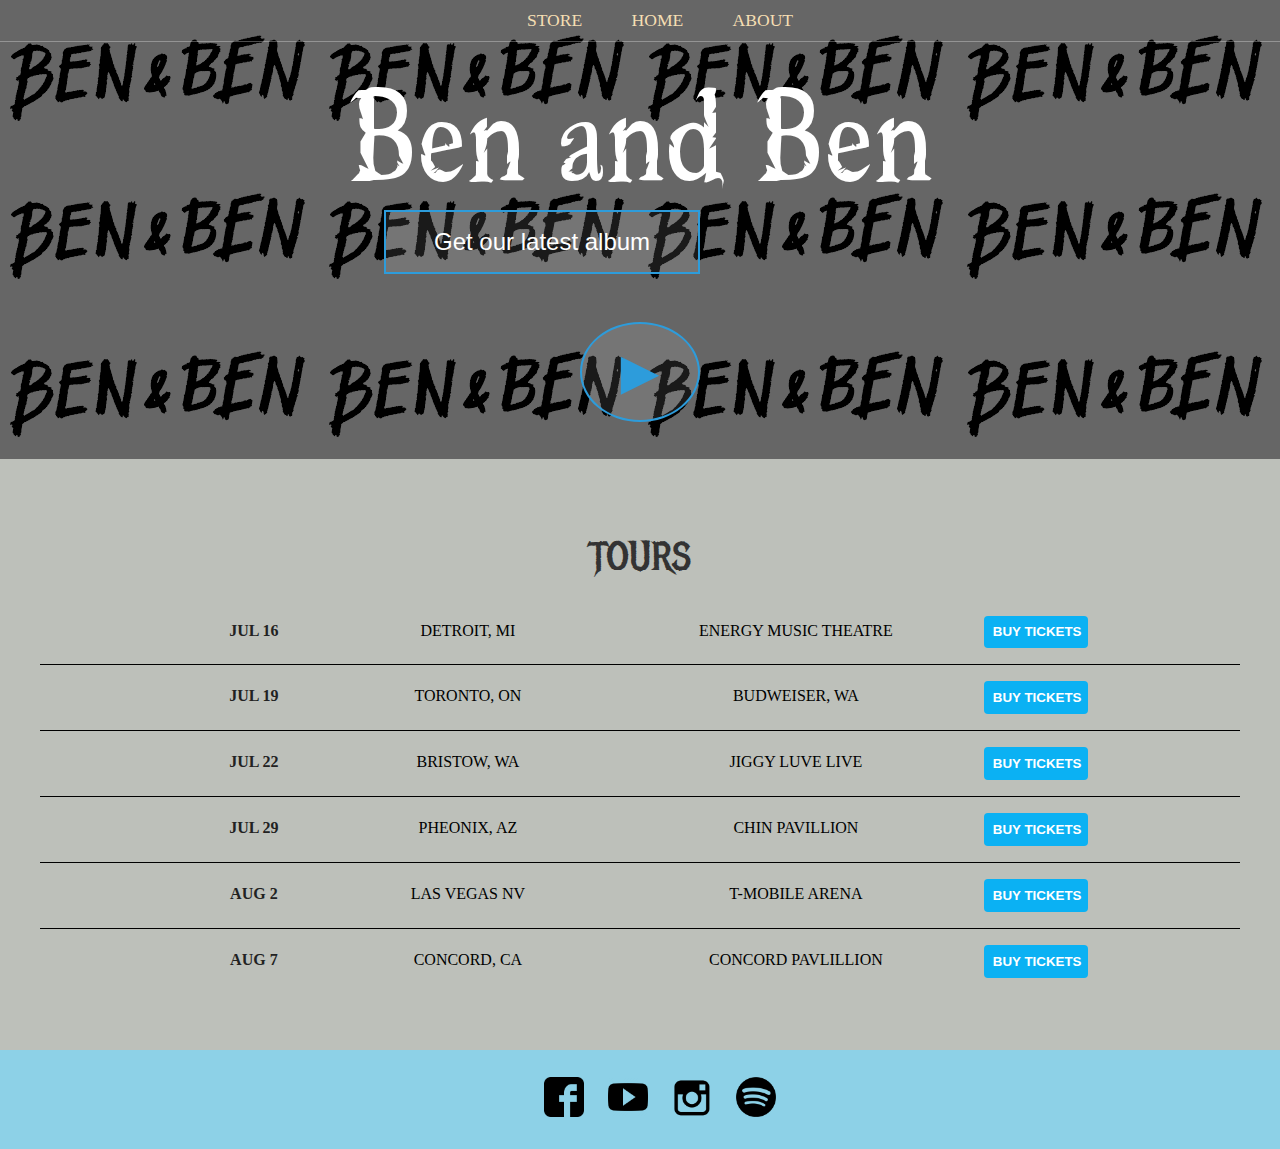
<file: index.html>
<!DOCTYPE html>
<html>
    <head>
        <title>Ben and Ben</title>
        <meta name="description" content="This is a description">
        <link rel="stylesheet" href="style.css" />
    </head>
    <body>
        <header class="main-header">
            <nav  class="nav main-nav">
                <ul>
                    <li> <a href="store.html"> STORE</a></li>
                    <li> <a href="index.html"> HOME </a>  </li>
                    <li> <a href="about.html"> ABOUT</a></li>
                </ul>
            </nav>
            
            <h1  class="band-name band-name-large"><font>Ben and Ben</font></h1>
            <!-- find a suitable bg image-->
            <div>
            <button class="btn btn-header" type="button"> Get our latest album </button>
            </div>  
            <button type="button" class="btn btn-header btn-play"> &#9658; </button>
            <br>
            <br>

        </header>
        <section class="pos">
            <h2 class="content-header"> TOURS </h2>
            <div class="home-content"></div>
                <div class="tour-row">
                    <span  class="tour-item tour-date">JUL 16</span> 
                    
                    <span class="tour-item tour-city">DETROIT, MI</span> 
                    
                    <span class="tour-item tour-arena">ENERGY MUSIC THEATRE</span>
                    
                    <button type="button" class="btn tour-item tour-btn btn-primary"> BUY TICKETS </button>
                    
                </div>
            </div>

            <div class="tour-row">
                <div>
                    <span  class="tour-item tour-date">JUL 19</span> 
                    
                    <span  class="tour-item tour-city">TORONTO, ON</span> 
                    
                    <span class="tour-item tour-arena">BUDWEISER, WA</span>
                    
                    <button type="button" class="btn tour-item tour-btn btn-primary"> BUY TICKETS </button>
                   
                </div>
            </div>

            <div class="tour-row">
             
                    <span  class="tour-item tour-date">JUL 22</span> 
                
                    <span  class="tour-item tour-city">BRISTOW, WA</span> 
                    
                    <span class="tour-item tour-arena">JIGGY LUVE LIVE</span>
                   
                    <button type="button" class="btn tour-item tour-btn btn-primary"> BUY TICKETS </button>
                   
                </div>
            </div>

            <div class="tour-row">
                <div >
                    <span  class="tour-item tour-date">JUL 29</span> 
                    
                    <span  class="tour-item tour-city">PHEONIX, AZ</span> 
                    
                    <span  class="tour-item tour-arena">CHIN PAVILLION</span>
                    
                    <button type="button" class="btn tour-item tour-btn btn-primary"> BUY TICKETS </button>
                    
                </div>
            </div>

            <div class="tour-row">
                <div >
                    <span  class="tour-item tour-date">AUG 2</span> 
                    
                    <span class="tour-item tour-city">LAS VEGAS NV</span> 
                    
                    <span class="tour-item tour-arena">T-MOBILE ARENA</span>
                    
                    <button type="button"  class="btn tour-item tour-btn btn-primary" > BUY TICKETS </button>
                    
                </div>
            </div>

            <div class="tour-row">
                <div >
                    <span  class="tour-item tour-date">AUG 7</span> 
                    
                    <span class="tour-item tour-city">CONCORD, CA</span> 
                   
                    <span class="tour-item tour-arena">CONCORD PAVLILLION</span>
                    
                    <button type="button" class="btn tour-item tour-btn btn-primary"> BUY TICKETS </button>
                    
                </div>
            </div>

        </section>
        

        <footer class="main-footer"> 
            <div class="main-footer-container">
            
          
     
            <nav>
                <ul class="nav">
                    
                    <li class="li1">
                        <a href="https://facebook.com/BenAndBenMusic/" target="_blank">
                        <img src="fb.png" alt="image" height="40">
                        </a>
                    </li>
    
                    <li  class="li2">
                        <a href="https://www.youtube.com/playlist?list=PLIwnUwteMBLapvfUKnCAx-0QUQ2L3q3P4" target="_blank">
                        <img src="yt.png" alt="image" height="40">
                        </a>
                    </li>
                    <li  class="li3">
                        <a href="https://instagram.com/benAndbenmusic/" target="_blank">
                        <img src="ig.png" alt="image" height="40">
                        </a>
                    </li>
                    <li  class="li4">
                        <a href="https://open.spotify.com/artist/4DAcJXcjX0zlQAZAPAx4Zb" target="_blank">
                        <img src="sp.png" alt="image" height="40">
                        </a>
                    </li>
                
                </ul>
            </nav>
        
        </div> 
    </footer>  
    </body>
</html>
</file>
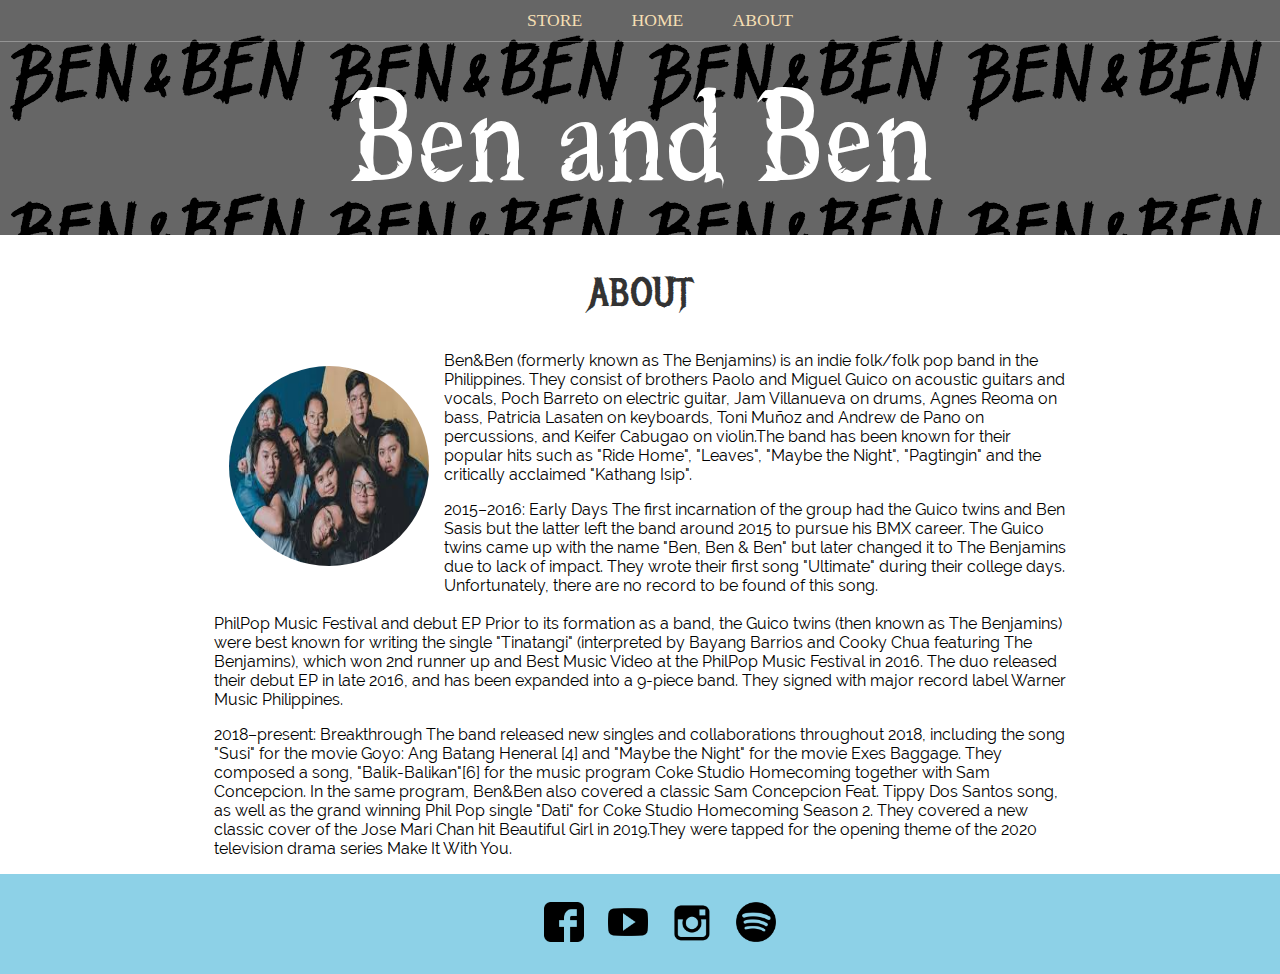
<file: about.html>
<!DOCTYPE html>
<html>
    <head>
        <title>about</title>
        <meta name="description" content="This is a description">
        <link href="https://fonts.googleapis.com/css?family=Boogaloo&display=swap" rel="stylesheet">
        <link rel="stylesheet" href="style.css" />
    </head>
    <body>
        <header class="main-header">
            <nav class="nav main-nav">
                
                <ul>
                    <li> <a href="store.html"> STORE</a></li>
                    <li> <a href="index.html"> HOME </a></li>                   
                    <li> <a href="about.html"> ABOUT</a></li>
                </ul>
            </nav>
           
            <h1 class="band-name band-name-large">
                <font>Ben and Ben</font>
                
            </h1>
        </header>
        
        <section class="content-section container">
            <h2 class="content-header">
                <font>ABOUT</font>
            </h2>
            <img class="about-band-img" src="ben.jpg" alt="image" height="400" width="700">
            <p class="paragraph">
                Ben&Ben (formerly known as The Benjamins) is an indie folk/folk pop band in the Philippines. 
                They consist of brothers Paolo and Miguel Guico on acoustic guitars and vocals, 
                Poch Barreto on electric guitar, Jam Villanueva on drums, Agnes Reoma on bass, 
                Patricia Lasaten on keyboards, Toni Muñoz and Andrew de Pano on percussions, 
                and Keifer Cabugao on violin.The band has been known for their popular hits 
                such as "Ride Home", "Leaves", "Maybe the Night", "Pagtingin" 
                and the critically acclaimed "Kathang Isip".

            </p>

           

            <p class="paragraph">
                2015–2016: Early Days
                The first incarnation of the group had the Guico twins and Ben Sasis but the latter 
                left the band around 2015 to pursue his BMX career. The Guico twins came up with the name 
                "Ben, Ben & Ben" but later changed it to The Benjamins due to lack of impact. 
                They wrote their first song "Ultimate" during their college days. Unfortunately, 
                there are no record to be found of this song.
                <br><br>
                
                PhilPop Music Festival and debut EP
                Prior to its formation as a band, the Guico twins (then known as The Benjamins) 
                were best known for writing the single "Tinatangi" (interpreted by Bayang Barrios and 
                Cooky Chua featuring The Benjamins), which won 2nd runner up and Best Music Video at the 
                PhilPop Music Festival in 2016. The duo released their debut EP in late 2016, and has been 
                expanded into a 9-piece band. They signed with major record label Warner Music Philippines.
                 
            </p>

            <p class="paragraph">
                2018–present: Breakthrough
                The band released new singles and collaborations throughout 2018, including the song 
                "Susi" for the movie Goyo: Ang Batang Heneral [4] and "Maybe the Night" for the movie Exes Baggage. 
                They composed a song, "Balik-Balikan"[6] for the music program Coke Studio Homecoming together with 
                Sam Concepcion. In the same program, Ben&Ben also covered a classic Sam Concepcion Feat. Tippy Dos 
                Santos song, as well as the grand winning Phil Pop single "Dati" for Coke Studio Homecoming Season 2. 
                They covered a new classic cover of the Jose Mari Chan hit Beautiful Girl in 2019.They were tapped 
                for the opening theme of the 2020 television drama series Make It With You.
                   
            </p>

        </section>
    
        <footer class="main-footer"> 
            <div class="main-footer-container">
            
          
     
            <nav>
                <ul class="nav">
                    
                    <li class="li1">
                        <a href="https://facebook.com/BenAndBenMusic/" target="_blank">
                        <img src="fb.png" alt="image" height="40">
                        </a>
                    </li>
    
                    <li  class="li2">
                        <a href="https://www.youtube.com/playlist?list=PLIwnUwteMBLapvfUKnCAx-0QUQ2L3q3P4" target="_blank">
                        <img src="yt.png" alt="image" height="40">
                        </a>
                    </li>
                    <li  class="li3">
                        <a href="https://instagram.com/benAndbenmusic/" target="_blank">
                        <img src="ig.png" alt="image" height="40">
                        </a>
                    </li>
                    <li  class="li4">
                        <a href="https://open.spotify.com/artist/4DAcJXcjX0zlQAZAPAx4Zb" target="_blank">
                        <img src="sp.png" alt="image" height="40">
                        </a>
                    </li>
                
                </ul>
            </nav>
        
        </div> 
    </footer>  
    </body>
</html>
</file>
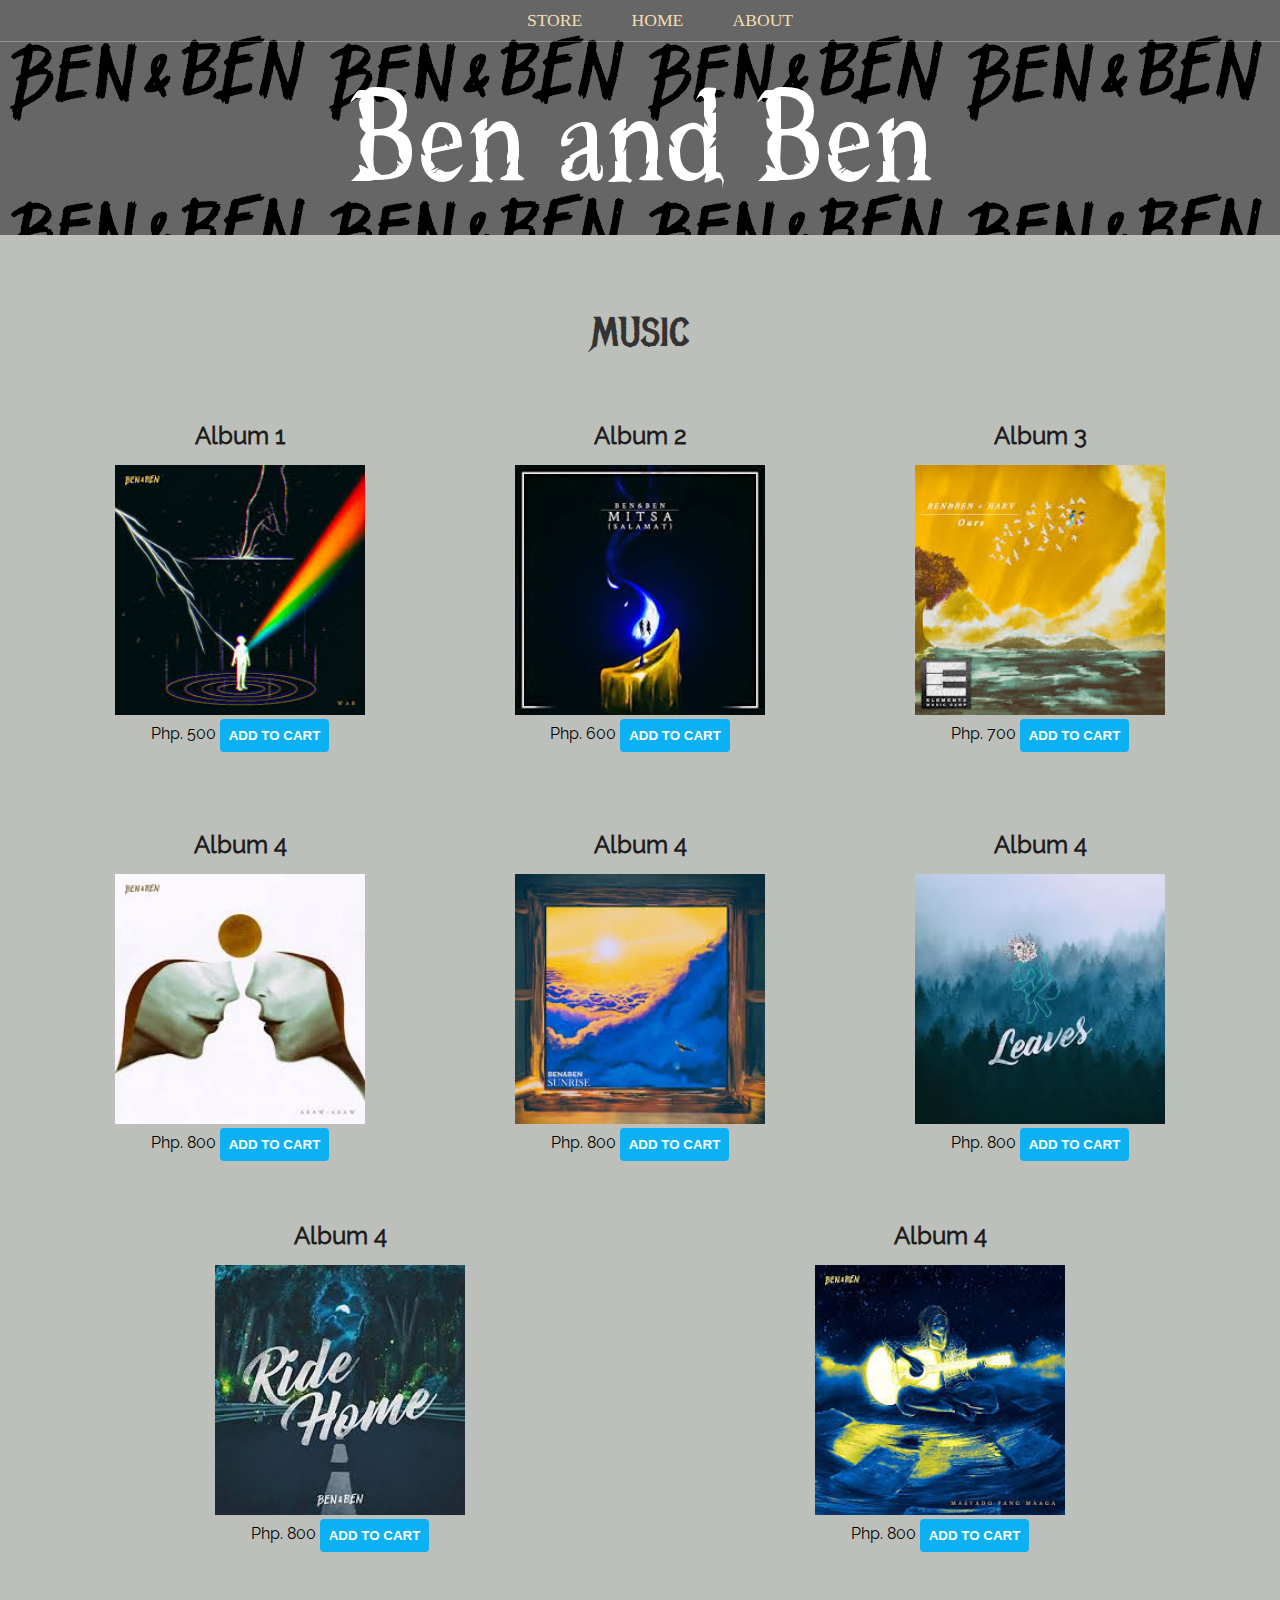
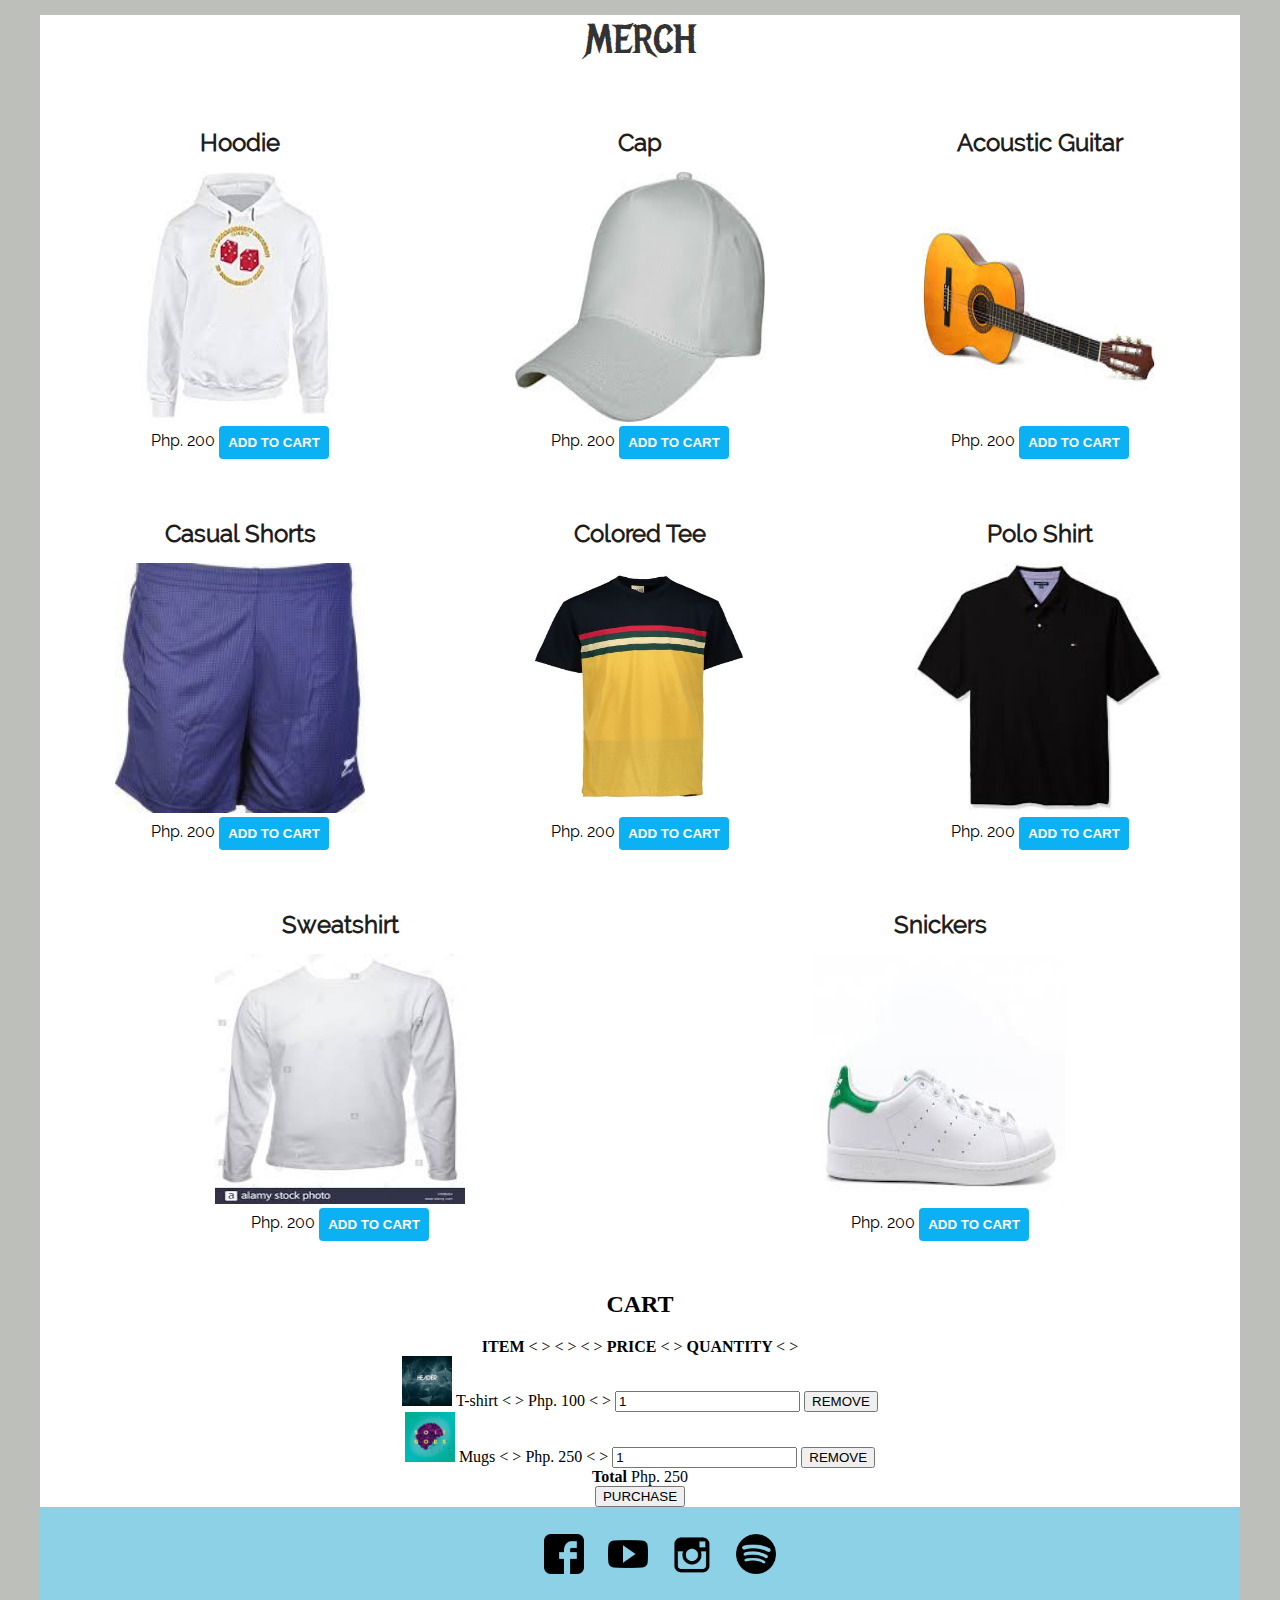
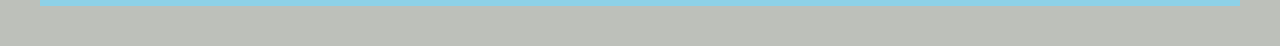
<file: store.html>
<!DOCTYPE html>
<html>
    <head>
        <title>store</title>
        <meta name="description" content="This is a description">
        <link rel="stylesheet" href="style.css" />
    </head>
    <body>
        <header class="main-header">
            <nav class="nav main-nav">
                <ul>
                    <li> <a href="store.html"> STORE</a></li>
                    <li> <a href="index.html"> HOME </a>  </li>
                    <li> <a href="about.html"> ABOUT</a></li>
                </ul>
            </nav>
            <h1 class="band-name band-name-large">
                <font>Ben and Ben</font>
                
            </h1>
        </header>
        <section class="pos">
            <h2 class="content-header"> MUSIC </h2>
            <div class="shop-itemss">
                <div class="shop-item">
                    <span class="shop-item-title"> Album 1 </span>
                    <img class="shop-item-image" src="album-limawasa2019.jpg">
                    <div class="shop-item-details">
                            <span class="shop-item-price"> Php. 500</span>
                            <button class="btn btn-primary shop-item-button" 
                            type="button"> ADD TO CART </button>
                    </div>
                </div>
                

                <div class="shop-item">
                    <span class="shop-item-title"> Album 2 </span>
                    <img class="shop-item-image" src="album-mitsa2019.jpg">
                    <div class="shop-item-details">
                        <span class="shop-item-price"> Php. 600</span>
                        <button class="btn btn-primary shop-item-button" 
                        type="button"> ADD TO CART </button>
                    </div>
                    <br>

                </div>

                <div class="shop-item">
                    <span class="shop-item-title"> Album 3 </span>
                    <img class="shop-item-image" src="album-ours2019.jpg">
                    <div class="shop-item-details">
                        <span class="shop-item-price"> Php. 700</span>
                        <button class="btn btn-primary shop-item-button" 
                        type="button"> ADD TO CART </button>
                    </div>
                    <br>

                </div>

                <div class="shop-item">
                    <span class="shop-item-title"> Album 4 </span>
                    <img class="shop-item-image" src="album-araw-araw2019.jpg">
                    <div class="shop-item-details">
                        <span class="shop-item-price"> Php. 800</span>
                        <button class="btn btn-primary shop-item-button" 
                        type="button"> ADD TO CART </button>
                    </div>
                </div>

                <div class="shop-item">
                    <span class="shop-item-title"> Album 4 </span>
                    <img class="shop-item-image" src="album-sunrise2018.jpg">
                    <div class="shop-item-details">
                        <span class="shop-item-price"> Php. 800</span>
                        <button class="btn btn-primary shop-item-button" 
                        type="button"> ADD TO CART </button>
                    </div>
                </div>

                <div class="shop-item">
                    <span class="shop-item-title"> Album 4 </span>
                    <img class="shop-item-image" src="album-leaves2017.jpg">
                    <div class="shop-item-details">
                        <span class="shop-item-price"> Php. 800</span>
                        <button class="btn btn-primary shop-item-button" 
                        type="button"> ADD TO CART </button>
                    </div>
                </div>

                <div class="shop-item">
                    <span class="shop-item-title"> Album 4 </span>
                    <img class="shop-item-image" src="album-ridehome2017.jpg">
                    <div class="shop-item-details">
                        <span class="shop-item-price"> Php. 800</span>
                        <button class="btn btn-primary shop-item-button" 
                        type="button"> ADD TO CART </button>
                    </div>
                </div>

                <div class="shop-item">
                    <span class="shop-item-title"> Album 4 </span>
                    <img class="shop-item-image" src="masyado.jpg">
                    <div class="shop-item-details">
                        <span class="shop-item-price"> Php. 800</span>
                        <button class="btn btn-primary shop-item-button" 
                        type="button"> ADD TO CART </button>
                    </div>
                </div>

                


            </div>
                
        

        <section class="merch">
            
            <h2 class="content-header"> MERCH </h2>
        <div class="shop-itemss">
            
                
            <div class="shop-item">
                <span class="shop-item-title"> Hoodie </span>
                <img class="shop-item-image" src="merch-hoodie.jpg">
                    <div class="shop-item-details" >
                        <span  class="shop-item-price"> Php. 200</span>
                        <button class="btn btn-primary shop-item-button"
                         type="button"> ADD TO CART </button>
                    </div>
            </div>

                <div class="shop-item">
                    <span class="shop-item-title"> Cap </span>
                    <img class="shop-item-image" src="merch-cap.jpg">
                    <div class="shop-item-details">
                        <span class="shop-item-price"> Php. 200</span>
                        <button class="btn btn-primary shop-item-button" 
                        type="button"> ADD TO CART </button>
                    </div>
                </div>

                <div class="shop-item">
                    <span class="shop-item-title"> Acoustic Guitar </span>
                    <img class="shop-item-image" src="merch-guitar.jpg">
                    <div class="shop-item-details">
                        <span class="shop-item-price"> Php. 200</span>
                        <button class="btn btn-primary shop-item-button" 
                        type="button"> ADD TO CART </button>
                    </div>
                </div>

                <div class="shop-item">
                    <span class="shop-item-title"> Casual Shorts </span>
                    <img class="shop-item-image" src="merch-shorts.jpg">
                    <div class="shop-item-details">
                        <span class="shop-item-price"> Php. 200</span>
                        <button class="btn btn-primary shop-item-button" 
                        type="button"> ADD TO CART </button>
                    </div>
                </div>

                <div class="shop-item">
                    <span class="shop-item-title"> Colored Tee </span>
                    <img class="shop-item-image" src="merch-tee.jpg">
                    <div class="shop-item-details">
                        <span class="shop-item-price"> Php. 200</span>
                        <button class="btn btn-primary shop-item-button" 
                        type="button"> ADD TO CART </button>
                    </div>
                </div>

                <div class="shop-item">
                    <span class="shop-item-title"> Polo Shirt </span>
                    <img class="shop-item-image" src="merch-polo.jpg">
                    <div class="shop-item-details">
                        <span class="shop-item-price"> Php. 200</span>
                        <button class="btn btn-primary shop-item-button" 
                        type="button"> ADD TO CART </button>
                    </div>
                </div>

                <div class="shop-item">
                    <span class="shop-item-title"> Sweatshirt </span>
                    <img class="shop-item-image" src="merch-sweater.jpg">
                    <div class="shop-item-details">
                        <span class="shop-item-price"> Php. 200</span>
                        <button class="btn btn-primary shop-item-button" 
                        type="button"> ADD TO CART </button>
                    </div>
                </div>

                <div class="shop-item">
                    <span class="shop-item-title"> Snickers </span>
                    <img class="shop-item-image" src="merch-shoe.jpg">
                    <div class="shop-item-details">
                        <span class="shop-item-price"> Php. 200</span>
                        <button class="btn btn-primary shop-item-button" 
                        type="button"> ADD TO CART </button>
                    </div>
                </div>

        </div>

       
        
            <h2>
                <strong> CART </strong>
            </h2>
            <div>
                <strong> ITEM </strong>
                &lt; &gt;
                &lt; &gt;
                &lt; &gt;
                <strong> PRICE</strong>
                &lt; &gt;
                <strong> QUANTITY </strong>
                &lt; &gt;
            </div>

            <div>
                <img src="a3.jpg" width="50" height="50">
                <span> T-shirt </span>
                &lt; &gt;
                <span> Php. 100</span>
                &lt; &gt;
                <input type="number" value="1">
                <button role="button"> REMOVE </button>
            </div>

            <div>
                <img src="a2.jpg" width="50" height="50">
                <span> Mugs </span>
                &lt; &gt;
                <span> Php. 250</span>
                &lt; &gt;
                <input type="number" value="1">
                <button role="button"> REMOVE </button>
            </div>
            

            <div>
                <strong>Total</strong>
                <span> Php. 250 </span>
            </div>

            <div>
                <button role="button">PURCHASE</button>
            </div>


            
        </section>
    </div>
    </div>    

        <footer class="main-footer"> 
            <div class="main-footer-container">
            
          
     
            <nav>
                <ul class="nav">
                    
                    <li class="li1">
                        <a href="https://facebook.com/BenAndBenMusic/" target="_blank">
                        <img src="fb.png" alt="image" height="40">
                        </a>
                    </li>
    
                    <li  class="li2">
                        <a href="https://www.youtube.com/playlist?list=PLIwnUwteMBLapvfUKnCAx-0QUQ2L3q3P4" target="_blank">
                        <img src="yt.png" alt="image" height="40">
                        </a>
                    </li>
                    <li  class="li3">
                        <a href="https://instagram.com/benAndbenmusic/" target="_blank">
                        <img src="ig.png" alt="image" height="40">
                        </a>
                    </li>
                    <li  class="li4">
                        <a href="https://open.spotify.com/artist/4DAcJXcjX0zlQAZAPAx4Zb" target="_blank">
                        <img src="sp.png" alt="image" height="40">
                        </a>
                    </li>
                
                </ul>
            </nav>
        
        </div> 
    </footer> 
    </body>
</html>
</file>
<file: style.css>
@font-face{ 
    src: url(font/Raleway-Regular.ttf);
    font-family: rale;
}


@font-face{ 
    src: url(font/MetalMania-Regular.ttf);
    font-family: met;
}


 @font-face{ 
    src: url(font/Booter\ -\ Zero\ Zero.ttf);
    font-family: boot;
}

*{
    box-sizing: border-box;
}




html body{
    margin: 0;
    padding: 0;
}

.nav ul{
    margin: 0;
}

.nav li{
    display: inline;
}

.nav a{
    display: inline-block;
    padding: 10px;
    color: wheat;
    text-decoration: none;
    text-align: end;
}

.nav a:hover{
    background-color: rgba(255, 255, 255, .6);
}


.main-nav{
    text-align: center;
    font-size: 1.1em;
    font-weight: lighter;
    border-bottom: 1px solid rgba(255,255,255,.3);
}

.main-nav li{
    padding: 0 1%;
}

.band-name{
    text-align: center;
    font-family: boot;
    padding: 0;
    margin-top: 0em;
    margin-bottom: 0em;
    font-size: 100px;
    font-weight: normal;
    color: white;
    text-align: center;
}

.main-header{
    background-color: rgba(0,0,0,.6);
    background-image: url("background.jpg");
    background-blend-mode: multiply;
    padding-bottom: 1px;
}

.band-name-large{
    font-size: 12em;
  
}

.content-section{
    margin: 1em;
}

.container{
    max-width: 900px;
    margin: 0 auto;
    padding: 0 1.5em;
}

.content-header{
    font-family: met;
    font-weight: normal;
    color: #333;
    text-align: center;
    font-size: 2.5em;
}

.about-band-img{
    float: left;
    height: 200px;
    width: 200px;
    margin: 15px;
    border-radius: 50%;
}

.paragraph{
    font-family: rale;
}

.main-footer{
    background-color: rgba(141, 209, 231 ,2);
    color: white;
    padding: .1em 0;
    text-align: center;
    text-decoration: none;
}


.main-footer a:hover{
    background-color: rgba(255, 255, 255, 0.233);
}



.foorter-nav img{
    width: 30px;
    height: 30px;
}

.pos{
    text-align: center;
    background-color: rgb(189, 192, 186);
    padding: 2.5em;
}

.btn{
    text-align: center;
    vertical-align: middle;
    padding: .67em;
    cursor: pointer;
}

.btn-header{
    margin: -1em 15% 2em 30%;
    color: white;
    border: 2px solid #2d9cdb;
    background-color: rgba(255, 255,255,.1);
    border-radius: 0;
    font-weight: lighter;
    padding-left: 2em;
    padding-right: 2em;
    font-size: 1.5em;
}

.btn-header:hover{
    background-color: rgba(255,255,255,.3);
}

.btn-play{
    margin: 0 auto;
    display: block;
    color: #2d9cdb;
    font-size: 4em;
    border-radius: 50%;
    padding: 0;
    width: 120px;
    height: 100px;
}

.tour-row{
    border-bottom: 1px solid black;
    padding-bottom: 1em;
    margin-bottom: 1em;
}

.tour-row:last-child{
    border-bottom: none;
}

.tour-item{
    display: inline-block;
    padding-right: .5em;
}

.tour-date{
    color: #222;
    font-weight: bold;
    width: 11%;
}

.tour-city{
    width: 24%;
}

.tour-arena{
    width: 30%;
}

.tour-btn{
    max-width: 19%;
}

.btn-primary{
    background-color: rgb(11, 177, 243);
    border: none;
    border-radius: .3em;
    font-weight: bold;
    color: white;
}

.btn-primary:hover{
    background-color: rgb(11, 177, 150);
}

.shop-item{
    margin: 30px;
}

.shop-item-title{
    display: block;
    width: 100%;
    text-align: center;
    font-weight: bold;
    font-size: 1.5em;
    color: rgb(31, 30, 30);
    margin-bottom: 15px;
    font-family: rale;
}

.shop-item-image{
    height: 250px;
    width: 250px;


}

.shop-item-detail{
    display: flex;
    align-items: center;
    padding:  5px;
}

.shop-item-price{

    flex-grow: 1;
    font-family: rale;
   
}

.shop-itemss{
    display: flex;
    flex-wrap: wrap;
    justify-content: space-around;
}

.merch{
    background-color: white;
}
</file>
